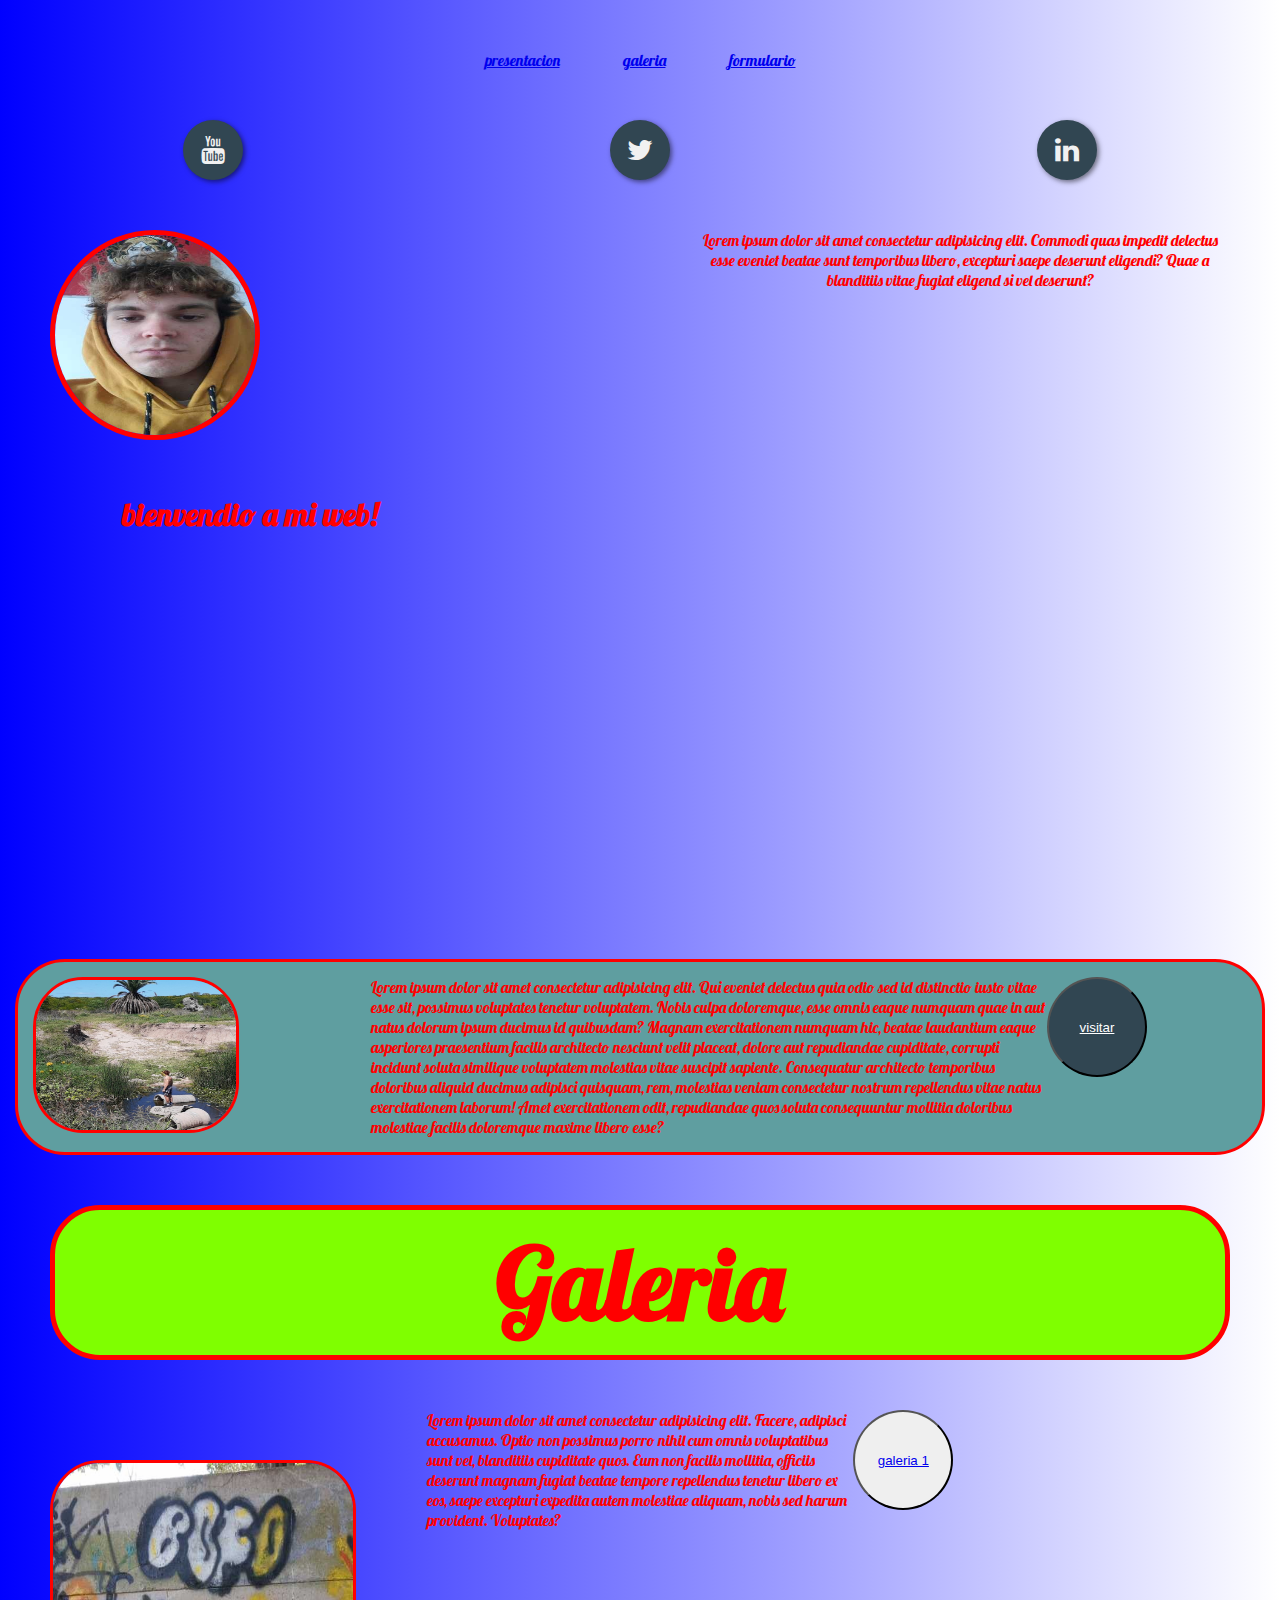
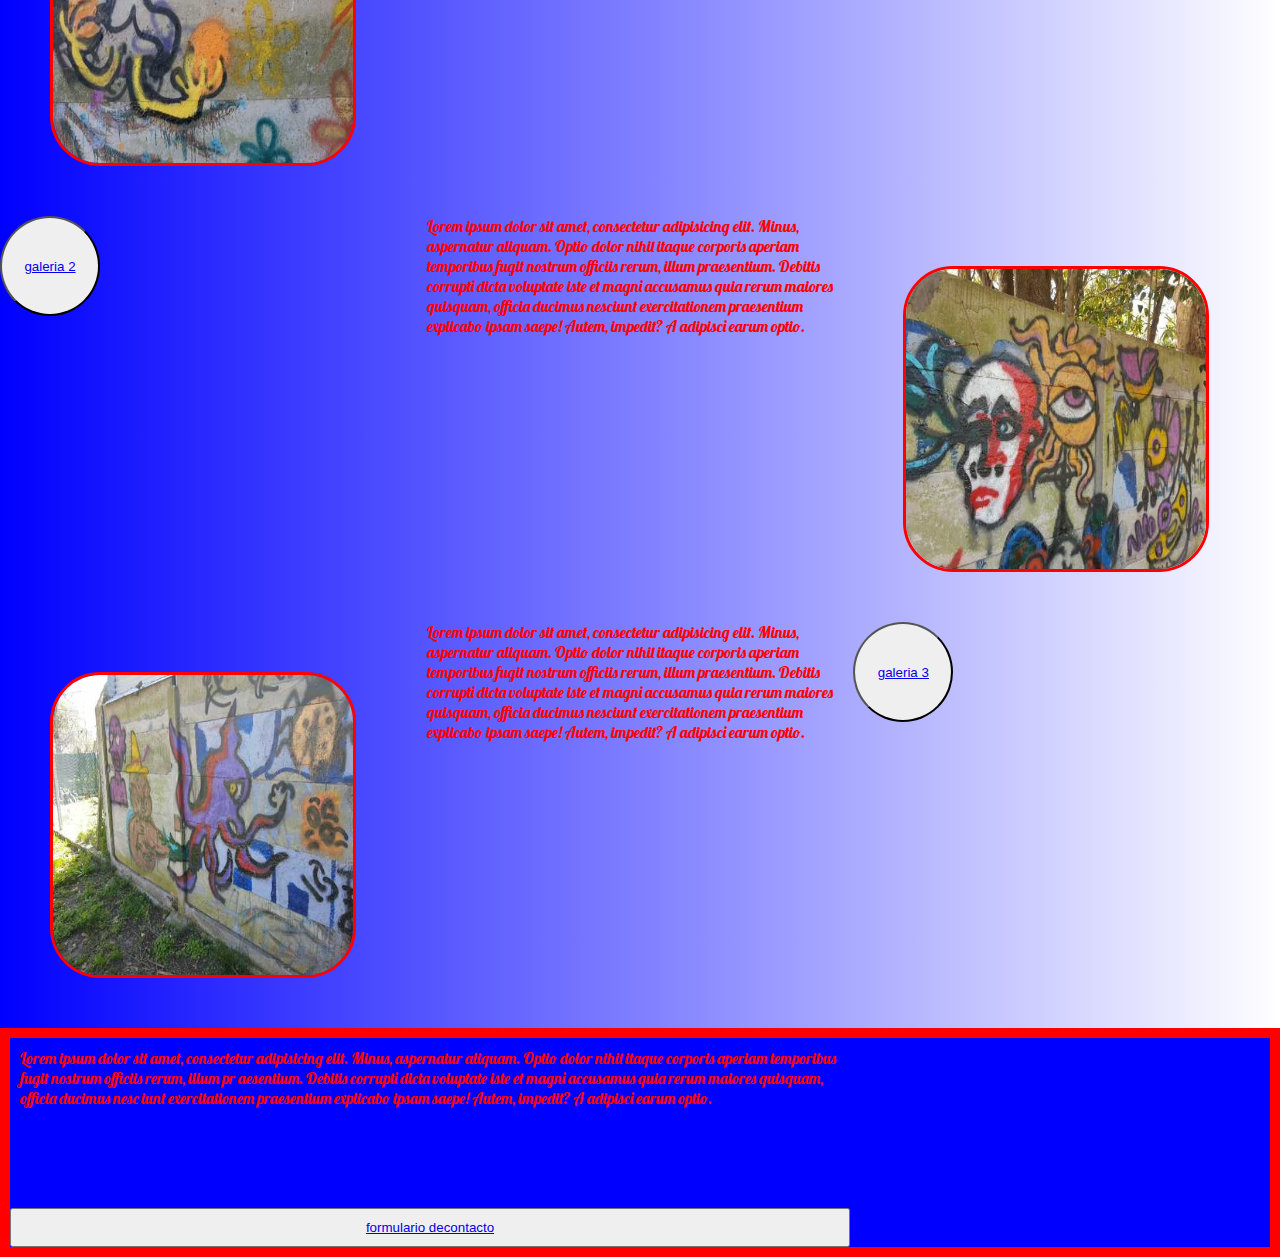
<file: index.html>
<!DOCTYPE html>
<html lang="en">
<head>
    <meta charset="UTF-8">
    <meta http-equiv="X-UA-Compatible" content="IE=edge">
    <meta name="viewport" content="width=device-width, initial-scale=1.0">
    <title>web personal</title>
    <link rel="stylesheet" href="./css/stylesheet.css">
    <link rel="preconnect" href="https://fonts.googleapis.com">
    <link rel="preconnect" href="https://fonts.gstatic.com" crossorigin>
    <link href="https://fonts.googleapis.com/css2?family=Lobster&display=swap" rel="stylesheet">
    <link rel="stylesheet" href="https://stackpath.bootstrapcdn.com/font-awesome/4.7.0/css/font-awesome.min.css">
    <link href="https://unpkg.com/aos@2.3.1/dist/aos.css" rel="stylesheet">
</head>
<body class="inicio">
    <nav class="navar">
      <ol class="links de la pagina">
            <li><a href="#presentacion">presentacion</a></li>
            <li><a href="#galeria">galeria</a></li>
            <li><a href="#formulario">formulario</a></li>
       </ol>
    </nav>

    <aside class="icons">
       
        <a href="#" class="fa fa-youtube"></a>
        <a href="#" class="fa fa-twitter"></a>
        <a href="#" class="fa fa-linkedin"></a>
    
    </aside>   

    <header class="inicio_encabezado" >
        <div class="yo">
            <script src="https://unpkg.com/aos@2.3.1/dist/aos.js"></script>
            <img src="./imagenes/49029.jpg" alt="">
            <h1>bienvendio a mi web!</h1>
        </div>

        <p class="inicio_encabezado_text">Lorem ipsum dolor sit amet consectetur adipisicing elit. Commodi quas impedit delectus esse eveniet 
            beatae sunt temporibus libero, excepturi saepe deserunt eligendi? Quae a blanditiis vitae fugiat eligend
            si vel deserunt?
        </p>
    </header>
 
    <main class="inicio_cuerpo">
        <div id="presentacion" class="inicio_presentacion">
              <img src="./imagenes/32010.jpg" alt="">
             <p>Lorem ipsum dolor sit amet consectetur adipisicing elit. Qui eveniet delectus quia odio sed id distinctio iusto vitae esse sit, possimus voluptates tenetur voluptatem. Nobis culpa doloremque, esse omnis eaque numquam quae in aut natus dolorum ipsum ducimus id quibusdam? Magnam exercitationem numquam hic, beatae laudantium eaque asperiores praesentium facilis architecto nesciunt velit placeat, dolore aut repudiandae cupiditate, corrupti incidunt soluta similique voluptatem molestias vitae suscipit sapiente. Consequatur architecto temporibus doloribus aliquid ducimus adipisci quisquam, rem, molestias veniam consectetur nostrum repellendus vitae natus exercitationem laborum! Amet exercitationem odit, repudiandae quos soluta consequuntur mollitia doloribus molestiae facilis doloremque maxime libero esse?</p>
              <button><a href="./pages/presentacio.html">visitar</a></button>
        </div>

        <h2 id="galeria"> Galeria</h2>

        <div class="inicio_galeria_1">   
             <img class="galeria_1_img" src="./imagenes/galeria/50699.jpg" alt="">
             <p class="galeria_1_text">Lorem ipsum dolor sit amet consectetur adipisicing elit. Facere, adipisci accusamus. Optio non possimus porro nihil cum omnis voluptatibus sunt vel, blanditiis cupiditate quos. Eum non facilis mollitia, officiis deserunt magnam fugiat beatae tempore repellendus tenetur libero ex eos, saepe excepturi expedita autem molestiae aliquam, nobis sed harum provident. Voluptates?</p>
            <button><a href="./pages/galeria_1.html">galeria 1</a></button>
         </div>   

        <div class="inicio_galeria_2">
               <button><a href="./pages/galeria_2.html">galeria 2</a></button>
              <p class="galeria_2_text">Lorem ipsum dolor sit amet, consectetur adipisicing elit. Minus, aspernatur aliquam. Optio dolor nihil itaque corporis aperiam temporibus fugit nostrum officiis rerum, illum praesentium. Debitis corrupti dicta voluptate iste et magni accusamus quia rerum maiores quisquam, officia ducimus nesciunt exercitationem praesentium explicabo ipsam saepe! Autem, impedit? A adipisci earum optio.</p>      
             <img class="galeria_2_img" src="./imagenes/galeria/50700.jpg" alt="">
            
         </div>   
        
        <div class="inicio_galeria_3">
             <img class="galeria_3_img" src="./imagenes/galeria/50701.jpg" alt="">
              <p class="galeria_3_text">Lorem ipsum dolor sit amet, consectetur adipisicing elit. Minus, aspernatur aliquam. Optio dolor nihil itaque corporis aperiam temporibus fugit nostrum officiis rerum, illum praesentium. Debitis corrupti dicta voluptate iste et magni accusamus quia rerum maiores quisquam, officia ducimus nesciunt exercitationem praesentium explicabo ipsam saepe! Autem, impedit? A adipisci earum optio.</p>      
              <button><a href="./pages/galeria_3.html">galeria 3</a></button>
        </div>
        
    </main>
    
    <footer class="inicio_pie">
        <p>Lorem ipsum dolor sit amet, consectetur adipisicing elit. Minus, aspernatur aliquam. Optio dolor nihil itaque corporis aperiam temporibus fugit nostrum officiis rerum, illum pr
            aesentium. Debitis corrupti dicta voluptate iste et magni accusamus quia rerum maiores quisquam, officia ducimus nesc
            iunt exercitationem praesentium explicabo ipsam saepe! Autem, impedit? A adipisci earum optio.
        </p>                                          
        <video src=""></video>
        <button id="formulario"><a href="./pages/contacto.html">formulario decontacto</a></button>
    </footer>
</body>
</html>
</file>
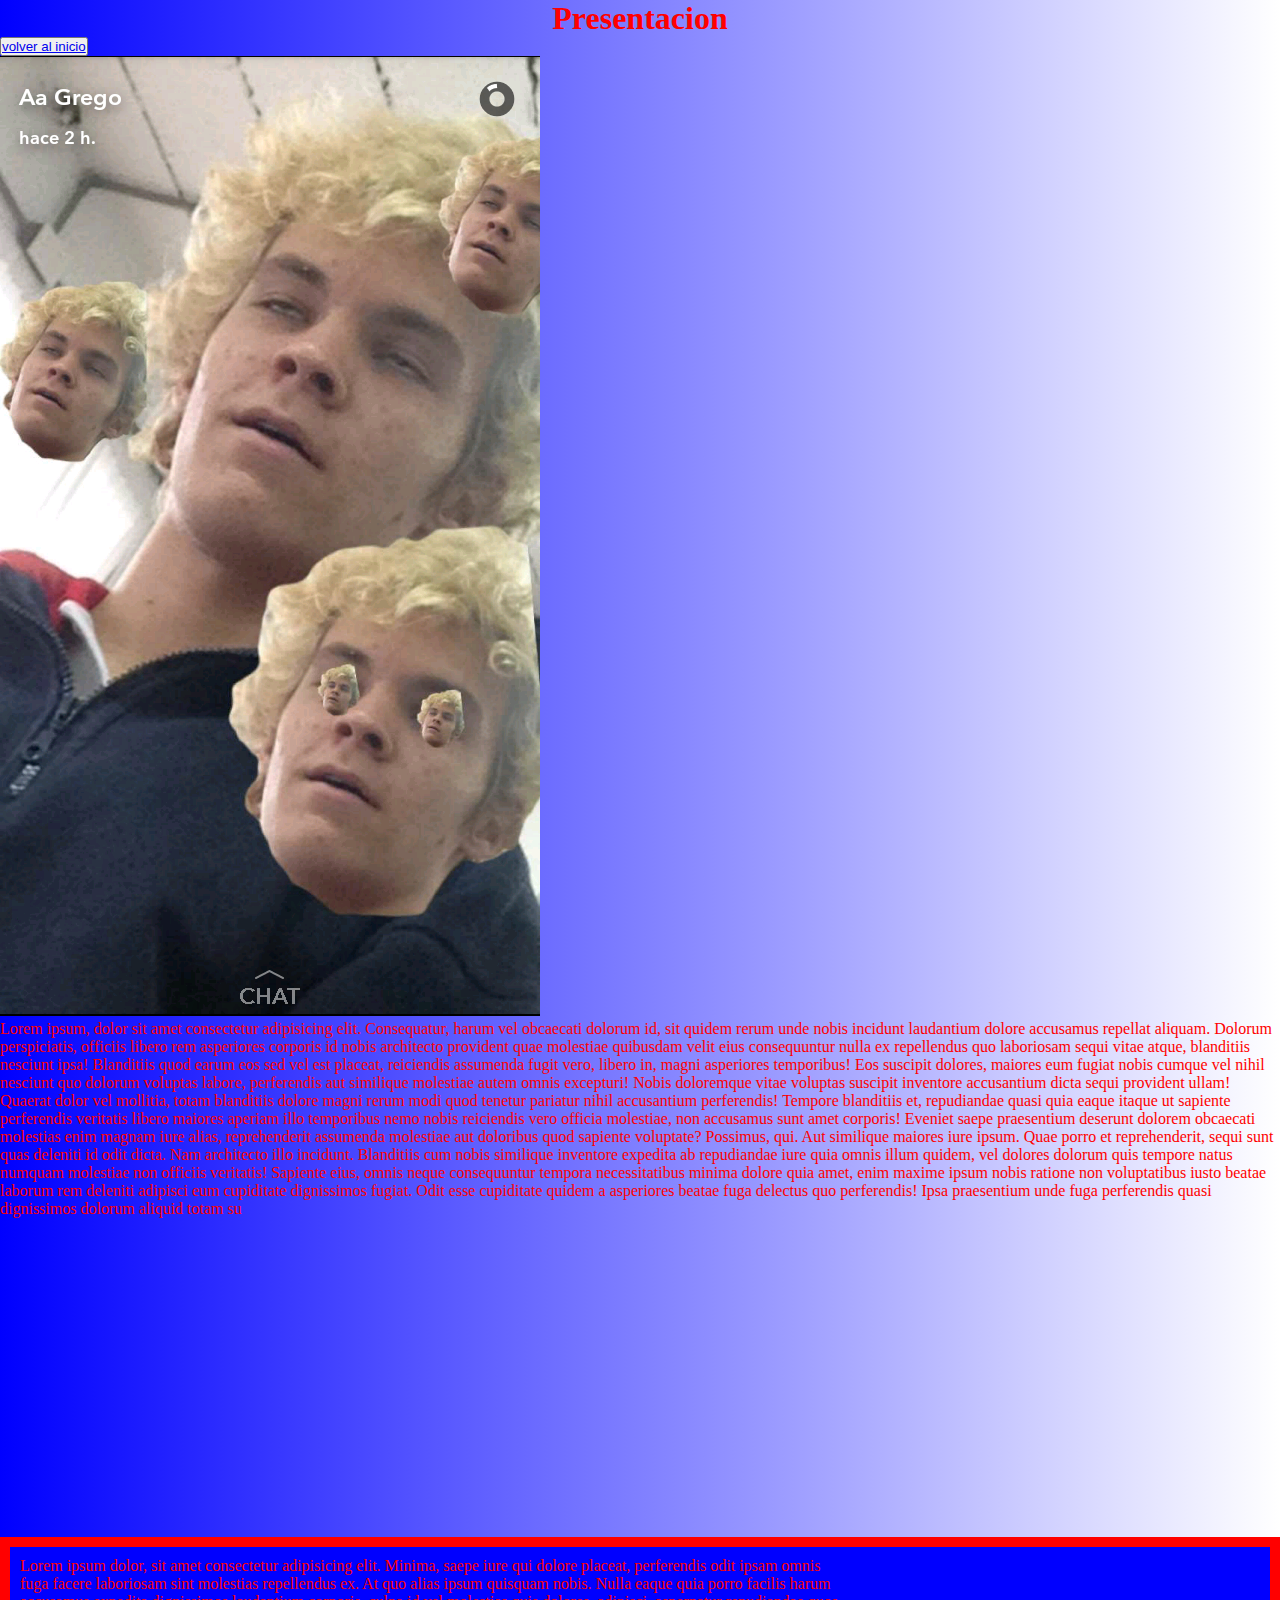
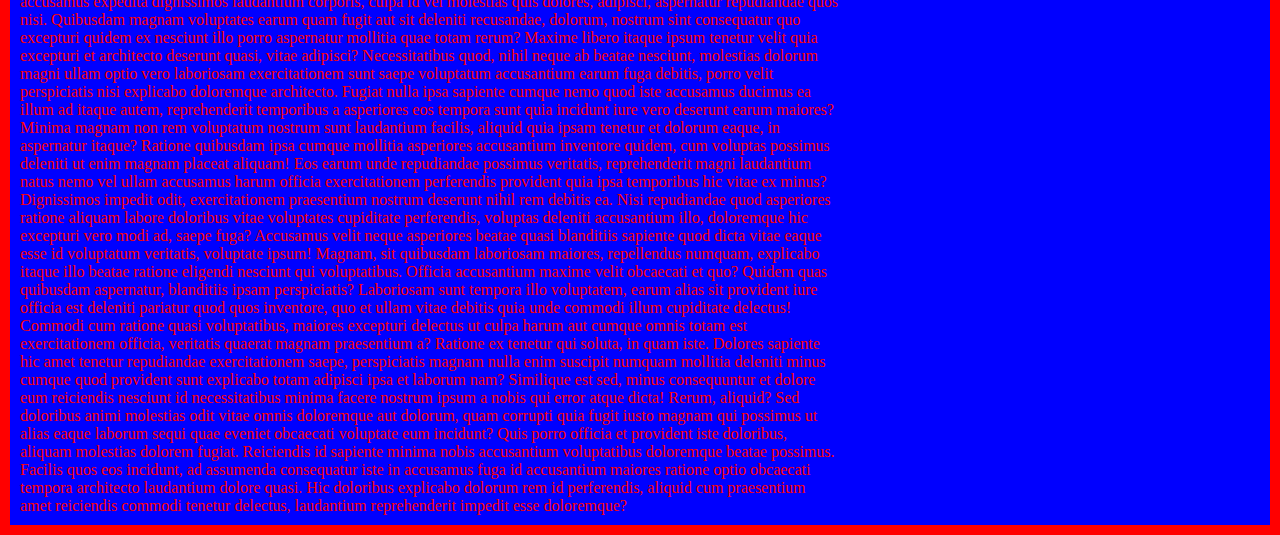
<file: pages/presentacio.html>
<!DOCTYPE html>
<html lang="en">
<head>
    <meta charset="UTF-8">
    <meta http-equiv="X-UA-Compatible" content="IE=edge">
    <meta name="viewport" content="width=device-width, initial-scale=1.0">
    <title>Presentacion</title>
    <link rel="stylesheet" href="../css/stylesheet.css">

</head>
<body class="presentacion">
    <section class="presentacion_encabezado">
        <h1>
            Presentacion
        </h1>
        <button><a href="../index.html">volver al inicio</a></button>
    </section>
    
    <main class="presentacion_main">
         <section>
         
            <img id="img_presentacio" src="../imagenes/Screenshot_2017-03-31-14-31-18.png" alt="">
            <p>
                Lorem ipsum, dolor sit amet consectetur adipisicing elit. Consequatur, harum vel obcaecati dolorum id, sit quidem rerum unde nobis incidunt laudantium dolore accusamus repellat aliquam. Dolorum perspiciatis, officiis libero rem asperiores corporis id nobis architecto provident quae molestiae quibusdam velit eius consequuntur nulla ex repellendus quo laboriosam sequi vitae atque, blanditiis nesciunt ipsa! Blanditiis quod earum eos sed vel est placeat, reiciendis assumenda fugit vero, libero in, magni asperiores temporibus! Eos suscipit dolores, maiores eum fugiat nobis cumque vel nihil nesciunt quo dolorum voluptas labore, perferendis aut similique molestiae autem omnis excepturi! Nobis doloremque vitae voluptas suscipit inventore accusantium dicta sequi provident ullam! Quaerat dolor vel mollitia, totam blanditiis dolore magni rerum modi quod tenetur pariatur nihil accusantium perferendis! Tempore blanditiis et, repudiandae quasi quia eaque itaque ut sapiente perferendis veritatis libero maiores aperiam illo temporibus nemo nobis reiciendis vero officia molestiae, non accusamus sunt amet corporis! Eveniet saepe praesentium deserunt dolorem obcaecati molestias enim magnam iure alias, reprehenderit assumenda molestiae aut doloribus quod sapiente voluptate? Possimus, qui. Aut similique maiores iure ipsum. Quae porro et reprehenderit, sequi sunt quas deleniti id odit dicta. Nam architecto illo incidunt. Blanditiis cum nobis similique inventore expedita ab repudiandae iure quia omnis illum quidem, vel dolores dolorum quis tempore natus numquam molestiae non officiis veritatis! Sapiente eius, omnis neque consequuntur tempora necessitatibus minima dolore quia amet, enim maxime ipsum nobis ratione non voluptatibus iusto beatae laborum rem deleniti adipisci eum cupiditate dignissimos fugiat. Odit esse cupiditate quidem a asperiores beatae fuga delectus quo perferendis! Ipsa praesentium unde fuga perferendis quasi dignissimos dolorum aliquid totam su
            </p>
            <iframe width="560" height="315" src="https://www.youtube.com/embed/zHL9GP_B30E" title="YouTube video player" frameborder="0" allow="accelerometer; autoplay; clipboard-write; encrypted-media; gyroscope; picture-in-picture" allowfullscreen></iframe>
         
         </section>
     </main>    

    <footer class="presentacion_pie">
        <div>
            <p>Lorem ipsum dolor, sit amet consectetur adipisicing elit. Minima, saepe iure qui dolore placeat, perferendis odit ipsam omnis fuga facere laboriosam sint molestias repellendus ex. At quo alias ipsum quisquam nobis. Nulla eaque quia porro facilis harum accusamus expedita dignissimos laudantium corporis, culpa id vel molestias quis dolores, adipisci, aspernatur repudiandae quos nisi. Quibusdam magnam voluptates earum quam fugit aut sit deleniti recusandae, dolorum, nostrum sint consequatur quo excepturi quidem ex nesciunt illo porro aspernatur mollitia quae totam rerum? Maxime libero itaque ipsum tenetur velit quia excepturi et architecto deserunt quasi, vitae adipisci? Necessitatibus quod, nihil neque ab beatae nesciunt, molestias dolorum magni ullam optio vero laboriosam exercitationem sunt saepe voluptatum accusantium earum fuga debitis, porro velit perspiciatis nisi explicabo doloremque architecto. Fugiat nulla ipsa sapiente cumque nemo quod iste accusamus ducimus ea illum ad itaque autem, reprehenderit temporibus a asperiores eos tempora sunt quia incidunt iure vero deserunt earum maiores? Minima magnam non rem voluptatum nostrum sunt laudantium facilis, aliquid quia ipsam tenetur et dolorum eaque, in aspernatur itaque? Ratione quibusdam ipsa cumque mollitia asperiores accusantium inventore quidem, cum voluptas possimus deleniti ut enim magnam placeat aliquam! Eos earum unde repudiandae possimus veritatis, reprehenderit magni laudantium natus nemo vel ullam accusamus harum officia exercitationem perferendis provident quia ipsa temporibus hic vitae ex minus? Dignissimos impedit odit, exercitationem praesentium nostrum deserunt nihil rem debitis ea. Nisi repudiandae quod asperiores ratione aliquam labore doloribus vitae voluptates cupiditate perferendis, voluptas deleniti accusantium illo, doloremque hic excepturi vero modi ad, saepe fuga? Accusamus velit neque asperiores beatae quasi blanditiis sapiente quod dicta vitae eaque esse id voluptatum veritatis, voluptate ipsum! Magnam, sit quibusdam laboriosam maiores, repellendus numquam, explicabo itaque illo beatae ratione eligendi nesciunt qui voluptatibus. Officia accusantium maxime velit obcaecati et quo? Quidem quas quibusdam aspernatur, blanditiis ipsam perspiciatis? Laboriosam sunt tempora illo voluptatem, earum alias sit provident iure officia est deleniti pariatur quod quos inventore, quo et ullam vitae debitis quia unde commodi illum cupiditate delectus! Commodi cum ratione quasi voluptatibus, maiores excepturi delectus ut culpa harum aut cumque omnis totam est exercitationem officia, veritatis quaerat magnam praesentium a? Ratione ex tenetur qui soluta, in quam iste. Dolores sapiente hic amet tenetur repudiandae exercitationem saepe, perspiciatis magnam nulla enim suscipit numquam mollitia deleniti minus cumque quod provident sunt explicabo totam adipisci ipsa et laborum nam? Similique est sed, minus consequuntur et dolore eum reiciendis nesciunt id necessitatibus minima facere nostrum ipsum a nobis qui error atque dicta! Rerum, aliquid? Sed doloribus animi molestias odit vitae omnis doloremque aut dolorum, quam corrupti quia fugit iusto magnam qui possimus ut alias eaque laborum sequi quae eveniet obcaecati voluptate eum incidunt? Quis porro officia et provident iste doloribus, aliquam molestias dolorem fugiat. Reiciendis id sapiente minima nobis accusantium voluptatibus doloremque beatae possimus. Facilis quos eos incidunt, ad assumenda consequatur iste in accusamus fuga id accusantium maiores ratione optio obcaecati tempora architecto laudantium dolore quasi. Hic doloribus explicabo dolorum rem id perferendis, aliquid cum praesentium amet reiciendis commodi tenetur delectus, laudantium reprehenderit impedit esse doloremque?</p>
        </div>
    </footer>
</body>
</html>
</file>
<file: css/stylesheet.css>
*{/*reset*/
    margin: 0;
    padding: 0;
}



main h2{
    text-align: center;
    font-size: 100px;
    margin: 50px;
    padding: 10px;
    background-color: chartreuse;
    border: 5px solid red;
    border-radius: 50px;
}

.inicio_galeria_1 img,.inicio_galeria_2 img,.inicio_galeria_3 img{
    width: 300px; ;
    height: 300px;
    border: 3px solid red;
    margin: 50px;
    border-radius: 50px;
}
.inicio_galeria_1_text,.inicio_galeria_2_text,.inicio_galeria_3_text {
    text-align: center;
  padding: 50px;
}

.inicio_galeria_1 button,.inicio_galeria_2 button,.inicio_galeria_3 button{

width: 100px;
height: 100px;
border-radius: 50%;
align-items: center;


}


body{
    align-items: center;
    color: red;
    font-family: 'Lobster', cursive;
    background-image: url("./imagenes/double-bubble-dark"
    );
    background: linear-gradient(to right, blue, white);
}
.inicio{
    grid-template-areas: 
    "nav nav nav"
    "header icons"
    "main main"
    "main main"
    "main main"
    " footer ";

}
.navar{
    grid-area: nav;
    margin: 50px;
    
}
ol{
    text-align: center;
}
ol li{
    display: inline;
    padding: 30px;
   
}

.icons{
    grid-area: icons;
    min-width: 700px;
    display: flex;
    justify-content: space-around;
}

  
.icons a {
    text-decoration: none;
    font-size: 28px;
    width: 60px;
    height: 60px;
    line-height: 60px;
    text-align: center;
    background: #314652;
    color: #f1f1f1;
    border-radius: 50%;
    box-shadow: 2px 2px 5px rgba(0, 0, 0, .5);
    transition: all .4s ease-in-out;
}
  
.icons a:hover {
    transform: scale(1.2);
}


.inicio_encabezado{
    grid-area: header;
    display: grid;
    grid-template-columns: 1fr 1fr;
}
.yo{
    align-items: center;
}
header .yo img{
    width: 200px;
    height: 200px;
    align-items: center;
    border: 5px solid red;
    border-radius: 50%;
    margin: 50px;
    
}

header .yo h1{
    display: grid;
    width: 500px;
    height: 400px;
    text-align: center;
    margin-bottom: 50px;

}
.inicio_encabezado_text{
    margin: 50px;
    align-items: center;
    text-align: center ;

}
.inicio_cuerpo{
    grid-area: main;

}
.inicio_presentacion{
    background-color: cadetblue;
    width: fit-content;
    height: fit-content;
    display: grid;
    grid-template-columns: 1fr 2fr 200px;
    margin: 15px;
    padding: 15px;
    border-radius: 50px;
    border: 3px solid red;
}
.inicio_presentacion button{
    width: 100px;
    height: 100px;
    border-radius: 50%;
    align-items: center;
    background: #314652;
}
.inicio_presentacion button a{

color: white;

}

.inicio_presentacion img{
    width: 200px;
    height: 150px;
    border: 3px solid red;
    border-radius: 50px;

}



.inicio_galeria_1, .inicio_galeria_2, .inicio_galeria_3{
    display: grid;
    grid-template-columns: 1fr 1fr 1fr;
}


.inicio_pie{
    grid-area: footer;
}






.presentacion{
    grid-template-areas: 
    "header header"
    "main main"
    "main main"
    "footer";
}
.presentacion_encabezado{
    grid-area: header;
}
.presentacion_encabezado h1{
    text-align: center;
}

.presentacion_main{
    grid-area: main;
}

.presentacion_pie{
    grid-area: footer;
}





.galeria_1,.galeria_2, .galeria_3{
    grid-template-areas:
    "header header"
    "main main"
    "main main" 
         "button";
    align-items: center;
}

.galeria_1_header,.galeria_2_header,.galeria_3_header{
     grid-area: header;
}


.galeria_1_main, .galeria_2_main,.galeria_3_main{
     grid-area: main;

}

.galeria_1_pie,.galeria_2_pie, .galeria_3_pie {
    grid-area: button;
}



.contacto_encabezado h1 p{
    margin: auto;
    padding: auto;
}
form{
    background-color: white;
    border-radius: 3px;
    color: #999;
    font-size: 0.8em;
    padding: 20px;
    margin: 0 auto;
    width: 300px;
}

input, textarea{
    border: 0;
    outline: none;

    width: 280px;
}

.field{
    border: solid 1px #ccc;
    padding: 10px;

    
}

.field:focus{
    border-color: #18A383;
}

.center-content{
    text-align: center;
} 

footer{
    background-color: blue;
    border: 10px solid red;

    display: grid;
    grid-template-columns: 2fr 1fr;
}
footer p,footer video, footer button{
    padding: 10px;
}

@media screen and (max-width:720px){

    .inicio{
        grid-template-areas: 
        "
        "header"
        "icons"
        "nav nav"
        "main"
        "main"
        "main"
        "main"
        "main"
        "main"
        " footer ";

    }
    .inicio_presentacion{
        background-color: cadetblue;
        width: fit-content;
        height: fit-content;
        display:flex;
        flex-direction: column;
        margin: 15px;
        padding: 15px;
        border-radius: 50px;
        border: 3px solid red;
        }
 .icons{
        grid-area: icons;
        min-width: 700px;
        display: flex;
        justify-content:start;
        
        }
    
        .inicio_galeria_1, .inicio_galeria_2, .inicio_galeria_3{
            display:flex;
            flex-direction: column;
        }
        .inicio_encabezado{
        display: flex;
        flex-direction: column;
    }    
    
 #img_presentacio{
        width: 300px;
        height: 300px;
    }
}
</file>
